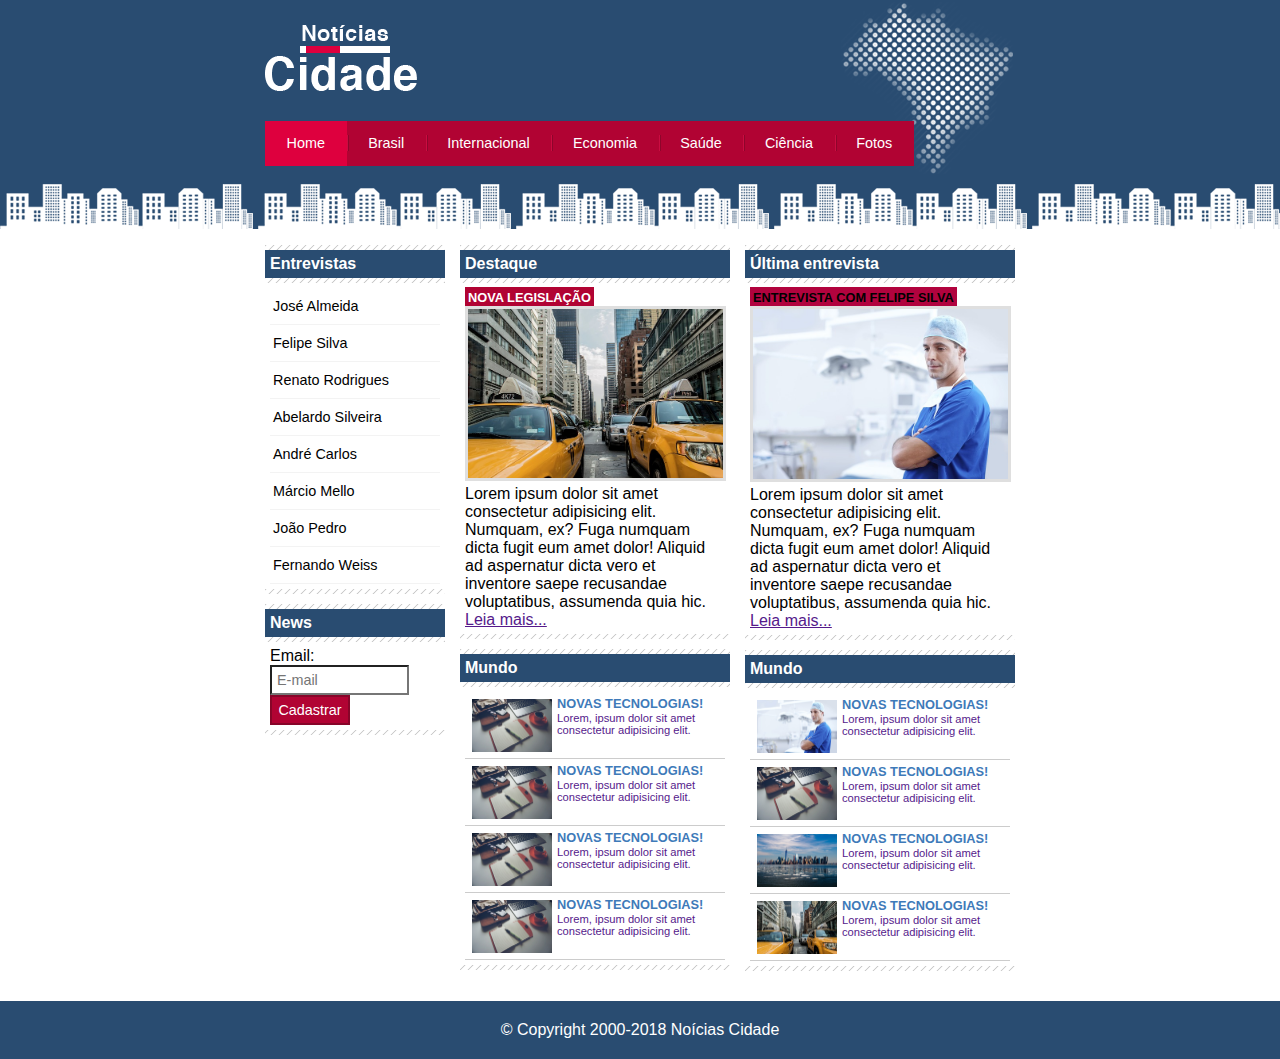
<file: index.html>
<!DOCTYPE html>
<html lang="en">

<head>
    <meta charset="UTF-8">
    <meta http-equiv="X-UA-Compatible" content="IE=edge">
    <meta name="viewport" content="width=device-width, initial-scale=1.0">
    <title>Notícias cidade - Seu site de notícias</title>
    <link rel="stylesheet" href="css/style.css">
</head>

<body id="tres-colunas" class="home">
    <div id="container"> <!--inicio container-->

        <div id="topo"><!--inicio topo-->

            <h1 class="logo">Notícias Cidade</h1>
            <ul id="navegacao">

                <li class="primeiro">
                    <a id="home" href="#">Home</a>
                </li>

                <li>
                    <a id="brasil" href="brasil.html">Brasil</a>
                </li>

                <li>
                    <a id="internacional" href="internacional.html" class="href">Internacional</a>
                </li>

                <li>
                    <a id="economia" href="economia.html">Economia</a>
                </li>

                <li>
                    <a id="saude" href="saude.html">Saúde</a>
                </li>

                <li>
                    <a id="ciencia" href="ciencia.html">Ciência</a>
                </li>

                <li>
                    <a id="fotos" href="fotos.html">Fotos</a>
                </li>

            </ul>

        </div><!--fim topo-->

        <div id="conteudo"><!--inicio conteudo-->
            <div id="primario">
                <div class="caixa destaque">
                    <h2>Destaque</h2>
                    <div class="caixa-conteudo">
                        <h3>Nova Legislação</h3>
                        <img class="imagem-principal" src="src/imagens/taxi.jpg" width="100%">
                        <p>
                            Lorem ipsum dolor sit amet consectetur adipisicing elit. Numquam, ex? Fuga numquam dicta
                            fugit eum amet dolor! Aliquid ad aspernatur dicta vero et inventore saepe recusandae
                            voluptatibus, assumenda quia hic.
                        </p>
                        <a href="">Leia mais...</a>
                    </div>
                </div>

                <div class="caixa">
                    <h2>Mundo</h2>
                    <div class="caixa-conteudo">
                        <ul id="lista-noticias">
                            <li>
                                <a href="">
                                    <img src="src/imagens/tecnologia.jpg" width="80px">
                                    <h3>Novas tecnologias!</h3>
                                    <p>
                                        Lorem, ipsum dolor sit amet consectetur adipisicing elit.
                                    </p>
                                </a>
                            </li>

                            <li>
                                <a href="">
                                    <img src="src/imagens/tecnologia.jpg" width="80px">
                                    <h3>Novas tecnologias!</h3>
                                    <p>
                                        Lorem, ipsum dolor sit amet consectetur adipisicing elit.
                                    </p>
                                </a>
                            </li>

                            <li>
                                <a href="">
                                    <img src="src/imagens/tecnologia.jpg" width="80px">
                                    <h3>Novas tecnologias!</h3>
                                    <p>
                                        Lorem, ipsum dolor sit amet consectetur adipisicing elit.
                                    </p>
                                </a>
                            </li>

                            <li>
                                <a href="">
                                    <img src="src/imagens/tecnologia.jpg" width="80px">
                                    <h3>Novas tecnologias!</h3>
                                    <p>
                                        Lorem, ipsum dolor sit amet consectetur adipisicing elit.
                                    </p>
                                </a>
                            </li>
                        </ul>
                    </div>
                </div>
            </div>
            <div id="secundario">
                <div class="caixa entrevista">
                    <h2>Última entrevista</h2>
                    <div class="caixa-conteudo">
                        <h3>entrevista com felipe silva</h3>
                        <img class="imagem-principal" src="src/imagens/doutor.jpg" width="100%">
                        <p>
                            Lorem ipsum dolor sit amet consectetur adipisicing elit. Numquam, ex? Fuga numquam dicta
                            fugit eum amet dolor! Aliquid ad aspernatur dicta vero et inventore saepe recusandae
                            voluptatibus, assumenda quia hic.
                        </p>
                        <a href="">Leia mais...</a>
                    </div>
                </div>

                <div class="caixa">
                    <h2>Mundo</h2>
                    <div class="caixa-conteudo">
                        <ul id="lista-noticias">
                            <li>
                                <a href="">
                                    <img src="src/imagens/doutor.jpg" width="80px">
                                    <h3>Novas tecnologias!</h3>
                                    <p>
                                        Lorem, ipsum dolor sit amet consectetur adipisicing elit.
                                    </p>
                                </a>
                            </li>

                            <li>
                                <a href="">
                                    <img src="src/imagens/tecnologia.jpg" width="80px">
                                    <h3>Novas tecnologias!</h3>
                                    <p>
                                        Lorem, ipsum dolor sit amet consectetur adipisicing elit.
                                    </p>
                                </a>
                            </li>

                            <li>
                                <a href="">
                                    <img src="src/imagens/cidade.jpg" width="80px">
                                    <h3>Novas tecnologias!</h3>
                                    <p>
                                        Lorem, ipsum dolor sit amet consectetur adipisicing elit.
                                    </p>
                                </a>
                            </li>

                            <li>
                                <a href="">
                                    <img src="src/imagens/taxi.jpg" width="80px">
                                    <h3>Novas tecnologias!</h3>
                                    <p>
                                        Lorem, ipsum dolor sit amet consectetur adipisicing elit.
                                    </p>
                                </a>
                            </li>
                        </ul>
                    </div>
                </div>
            </div>
            <div id="lateral"><!--inicio lateral-->
                <div class="caixa">
                    <h2>Entrevistas</h2>
                    <div class="caixa-conteudo">
                        <ul>
                            <li><a href="">José Almeida</a></li>
                            <li><a href="">Felipe Silva</a></li>
                            <li><a href="">Renato Rodrigues</a></li>
                            <li><a href="">Abelardo Silveira</a></li>
                            <li><a href="">André Carlos</a></li>
                            <li><a href="">Márcio Mello</a></li>
                            <li><a href="">João Pedro</a></li>
                            <li><a href="">Fernando Weiss</a></li>
                        </ul>
                    </div>
                </div>

                <div class="caixa">
                    <h2>News</h2>
                    <div class="caixa-conteudo">
                        <form>
                            <div>
                                <label for="email">Email:</label>
                                <input type="text" name="email" id="email" placeholder="E-mail">
                                <div>
                                    <input class="submit" type="submit" value="Cadastrar">
                                </div>
                            </div>
                        </form>
                    </div>
                </div>

            </div><!--inicio lateral-->
        </div><!--fim conteudo-->

    </div><!--fim container-->

    <div id="rodape">
        <p>&copy; Copyright 2000-2018 Noícias Cidade</p>
    </div>

</body>

</html>
</file>
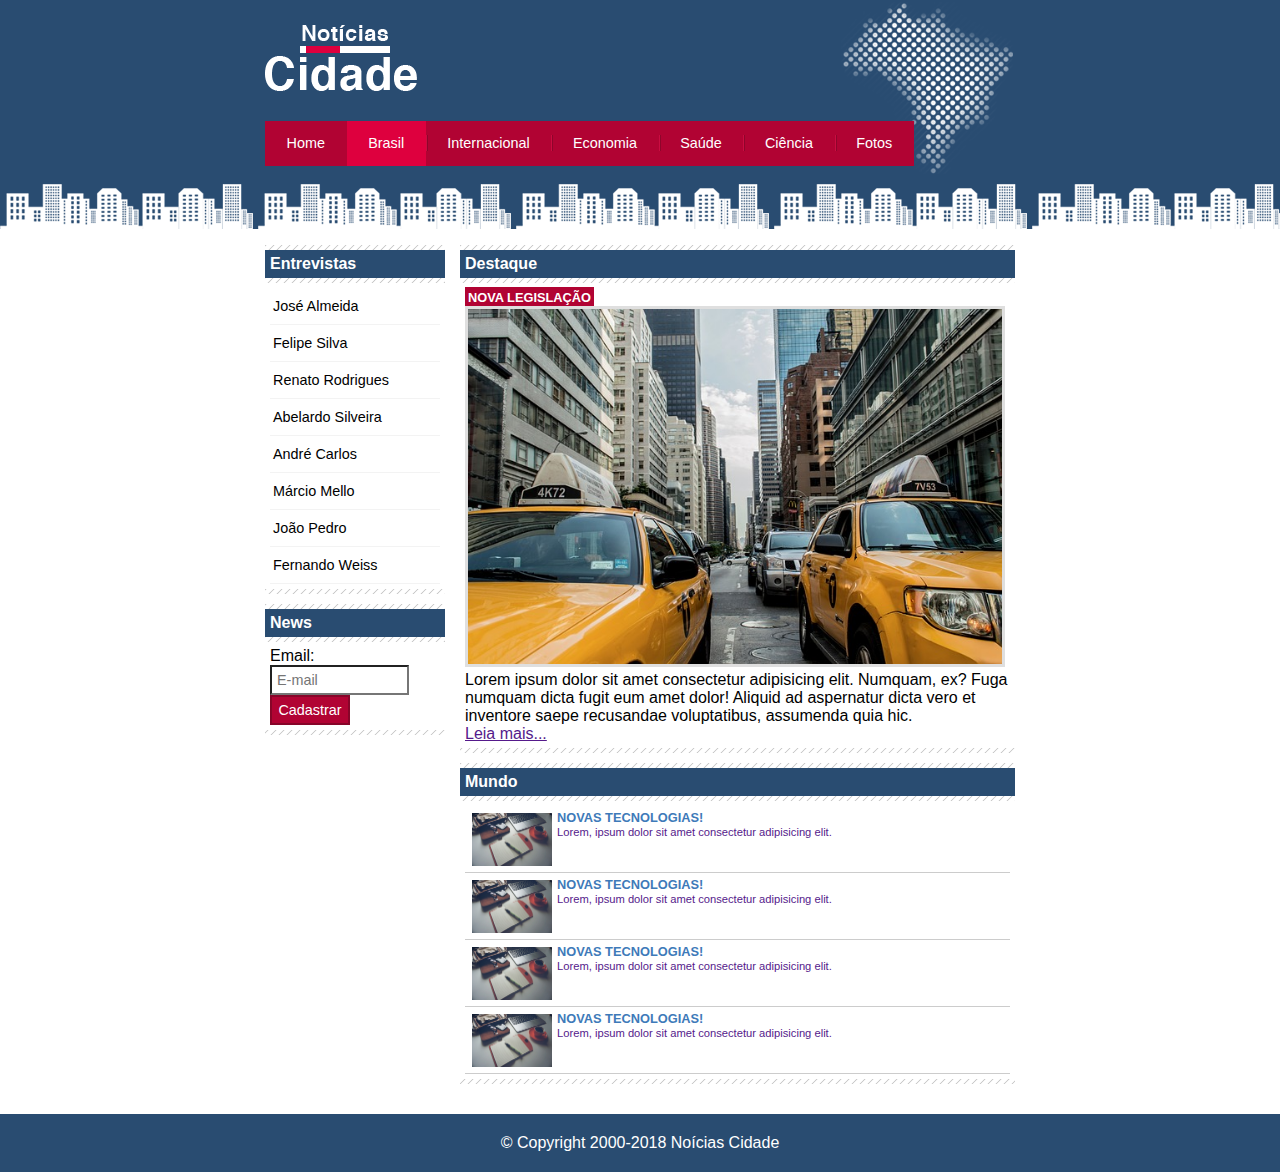
<file: brasil.html>
<!DOCTYPE html>
<html lang="en">

<head>
    <meta charset="UTF-8">
    <meta http-equiv="X-UA-Compatible" content="IE=edge">
    <meta name="viewport" content="width=device-width, initial-scale=1.0">
    <title>Notícias cidade - Seu site de notícias</title>
    <link rel="stylesheet" href="css/style.css">
</head>

<body id="duas-colunas" class="brasil">
    <div id="container"> <!--inicio container-->

        <div id="topo"><!--inicio topo-->
            <a href="index.html">
                <h1 class="logo">Notícias Cidade</h1>
            </a>
            <ul id="navegacao">

                <li class="primeiro">
                    <a id="home" href="index.html">Home</a>
                </li>

                <li>
                    <a id="brasil" href="brasil.html">Brasil</a>
                </li>

                <li>
                    <a id="internacional" href="internacional.html" class="href">Internacional</a>
                </li>

                <li>
                    <a id="economia" href="economia.html">Economia</a>
                </li>

                <li>
                    <a id="saude" href="saude.html">Saúde</a>
                </li>

                <li>
                    <a id="ciencia" href="ciencia.html">Ciência</a>
                </li>

                <li>
                    <a id="fotos" href="fotos.html">Fotos</a>
                </li>

            </ul>

        </div><!--fim topo-->

        <div id="conteudo"><!--inicio conteudo-->
            <div id="primario">
                <div class="caixa destaque">
                    <h2>Destaque</h2>
                    <div class="caixa-conteudo">
                        <h3>Nova Legislação</h3>
                        <img class="imagem-principal" src="src/imagens/taxi.jpg" width="100%">
                        <p>
                            Lorem ipsum dolor sit amet consectetur adipisicing elit. Numquam, ex? Fuga numquam dicta
                            fugit eum amet dolor! Aliquid ad aspernatur dicta vero et inventore saepe recusandae
                            voluptatibus, assumenda quia hic.
                        </p>
                        <a href="">Leia mais...</a>
                    </div>
                </div>

                <div class="caixa">
                    <h2>Mundo</h2>
                    <div class="caixa-conteudo">
                        <ul id="lista-noticias">
                            <li>
                                <a href="">
                                    <img src="src/imagens/tecnologia.jpg" width="80px">
                                    <h3>Novas tecnologias!</h3>
                                    <p>
                                        Lorem, ipsum dolor sit amet consectetur adipisicing elit.
                                    </p>
                                </a>
                            </li>

                            <li>
                                <a href="">
                                    <img src="src/imagens/tecnologia.jpg" width="80px">
                                    <h3>Novas tecnologias!</h3>
                                    <p>
                                        Lorem, ipsum dolor sit amet consectetur adipisicing elit.
                                    </p>
                                </a>
                            </li>

                            <li>
                                <a href="">
                                    <img src="src/imagens/tecnologia.jpg" width="80px">
                                    <h3>Novas tecnologias!</h3>
                                    <p>
                                        Lorem, ipsum dolor sit amet consectetur adipisicing elit.
                                    </p>
                                </a>
                            </li>

                            <li>
                                <a href="">
                                    <img src="src/imagens/tecnologia.jpg" width="80px">
                                    <h3>Novas tecnologias!</h3>
                                    <p>
                                        Lorem, ipsum dolor sit amet consectetur adipisicing elit.
                                    </p>
                                </a>
                            </li>
                        </ul>
                    </div>
                </div>
            </div>
            
            <div id="lateral"><!--inicio lateral-->
                <div class="caixa">
                    <h2>Entrevistas</h2>
                    <div class="caixa-conteudo">
                        <ul>
                            <li><a href="">José Almeida</a></li>
                            <li><a href="">Felipe Silva</a></li>
                            <li><a href="">Renato Rodrigues</a></li>
                            <li><a href="">Abelardo Silveira</a></li>
                            <li><a href="">André Carlos</a></li>
                            <li><a href="">Márcio Mello</a></li>
                            <li><a href="">João Pedro</a></li>
                            <li><a href="">Fernando Weiss</a></li>
                        </ul>
                    </div>
                </div>

                <div class="caixa">
                    <h2>News</h2>
                    <div class="caixa-conteudo">
                        <form>
                            <div>
                                <label for="email">Email:</label>
                                <input type="text" name="email" id="email" placeholder="E-mail">
                                <div>
                                    <input class="submit" type="submit" value="Cadastrar">
                                </div>
                            </div>
                        </form>
                    </div>
                </div>

            </div><!--inicio lateral-->
        </div><!--fim conteudo-->

    </div><!--fim container-->

    <div id="rodape">
        <p>&copy; Copyright 2000-2018 Noícias Cidade</p>
    </div>

</body>

</html>
</file>
<file: css/style.css>
* {
    margin: 0;
    padding: 0;
}

body {
    font-family: "Trebuchet MS", Helvetica, sans-serif;
    background: #fff url(../src/imagens/fundo.png) repeat-x top left;
    height: 100%;
    overflow-y :scroll;
}

#container {
    width: 750px;
    margin: 0 auto;
}

#topo {
    height: 150px;
    background: url(../src/imagens/detalhe-topo.png) no-repeat right top;
    padding-top: 25px;
}

.logo {
    width: 152px;
    height: 66px;
    background: url(../src/imagens/logo.png) no-repeat center;
    text-indent: -3000px;
}

/* barra de navegação */

ul {
    list-style: none;
}

#topo ul {
    background: #b10333;
    margin-top: 30px;
    float: left;
}

#topo ul li {
    float: left;
}

#topo ul a {
    font-size: 0.9em;
    display: block;
    padding: 0.5em 1.5em;
    line-height: 2.1em;
    text-decoration: none;
    color: #fff;
    background: url(../src/imagens/divisor.png) no-repeat center left ;
}

#topo ul .primeiro a{
    background: none;
}

#topo ul a:hover{
    color: #69001d;
}

body.home #navegacao a#home,
body.brasil #navegacao a#brasil,
body.internacional #navegacao a#internacional,
body.economia #navegacao a#economia,
body.saude #navegacao a#saude,
body.ciencia #navegacao a#ciencia,
body.fotos #navegacao a#fotos {
    color: #fff;
    background: #de003e;
    cursor: text;
}

#conteudo {
    background: #f5f5f5;
    margin-top: 60px;   
}

#tres-colunas #primario {
    width: 270px;
    float: left;
    margin: 0 0 20px 195px;
}

#duas-colunas #primario {
    width: 555px;
    float: left;
    margin: 0 0 20px 195px;
}

#uma-colunas #primario {
    width: 750px;
    margin: 0 0 20px 0;
    float: left;
}

#secundario {
    width: 270px;
    float: left;
    margin: 0 0 20px 15px;
}

#lateral {
    width: 180px;
    float: left;
    margin: 0 0 20px -750px;
}

#rodape {
    clear: both;
    text-align: center;
    background: #294c71;
    padding: 20px;
}

.caixa {
    background: url(../src/imagens/fundo-caixa.png);
    margin: 10px 0;
    padding: 5px 0 5px 0;
}

.caixa-conteudo {
    background: #fff;
    padding: 5px;
    margin-top: 5px;
}

/* Formatação lateral */

#lateral ul a {
    font-size: 0.9em;
    padding: 3px;
    display: block;
    line-height: 30px;
    color: #000;
    text-decoration: none;
    border-bottom: 1px solid #f3f3f3;
}

#lateral ul a:hover {
    background: url(../src/imagens/marcador.png) no-repeat left center;
    color: #a1a1a1;
    padding-left: 20px;
}

h2 {
    font-size: 1em;
    background: #294c71;
    color: #fff;
    padding: 5px;
}

/* formatação fomrulário */
label {
    display: block;
    cursor: pointer;
}

input {
    padding: 5px;
    width: 125px;
    font-size: 0.9em;
    background-color: #fff;
}

input.submit{
    width: 80px;
    color: #fff;
    background-color: #b10333;
    border: 2px solid #870529;
    padding: 5px;
    cursor: pointer;
}

/* formatação de imagem */
img.imagem-principal {
    width: 98%;
    border: 3px solid #dfdfdf;
}

/* formatando cabeçalhos */
h3 {
    text-transform: uppercase;
    display: inline;
    font-size: 0.8em;
    padding: 3px;
}

.destaque h3{
    color: #fff;
    background: #b10333;
}

.entrevista h3{
    background: #b1033e;
}

/*Formatando lista de noticias*/
#lista-noticias li {
    padding: 2px;
    border-bottom: 1px solid #ccc;
    height: 62px;
}

#lista-noticias li:hover {
    background: #eee;
    cursor: pointer;
}

#lista-noticias li a img {
    float: left;
    margin: 5px;
}

#lista-noticias li a {
    text-decoration: none;
}

#lista-noticias li a h3 {
    font-size: 0.8em;
    padding: 0;
    color: #3e7ab9;
}

#lista-noticias li a p {
    font-size: 0.7em;
}


#rodape p {
    width: 700px;
    margin: 0 auto;
    color: #fff;
}
</file>
